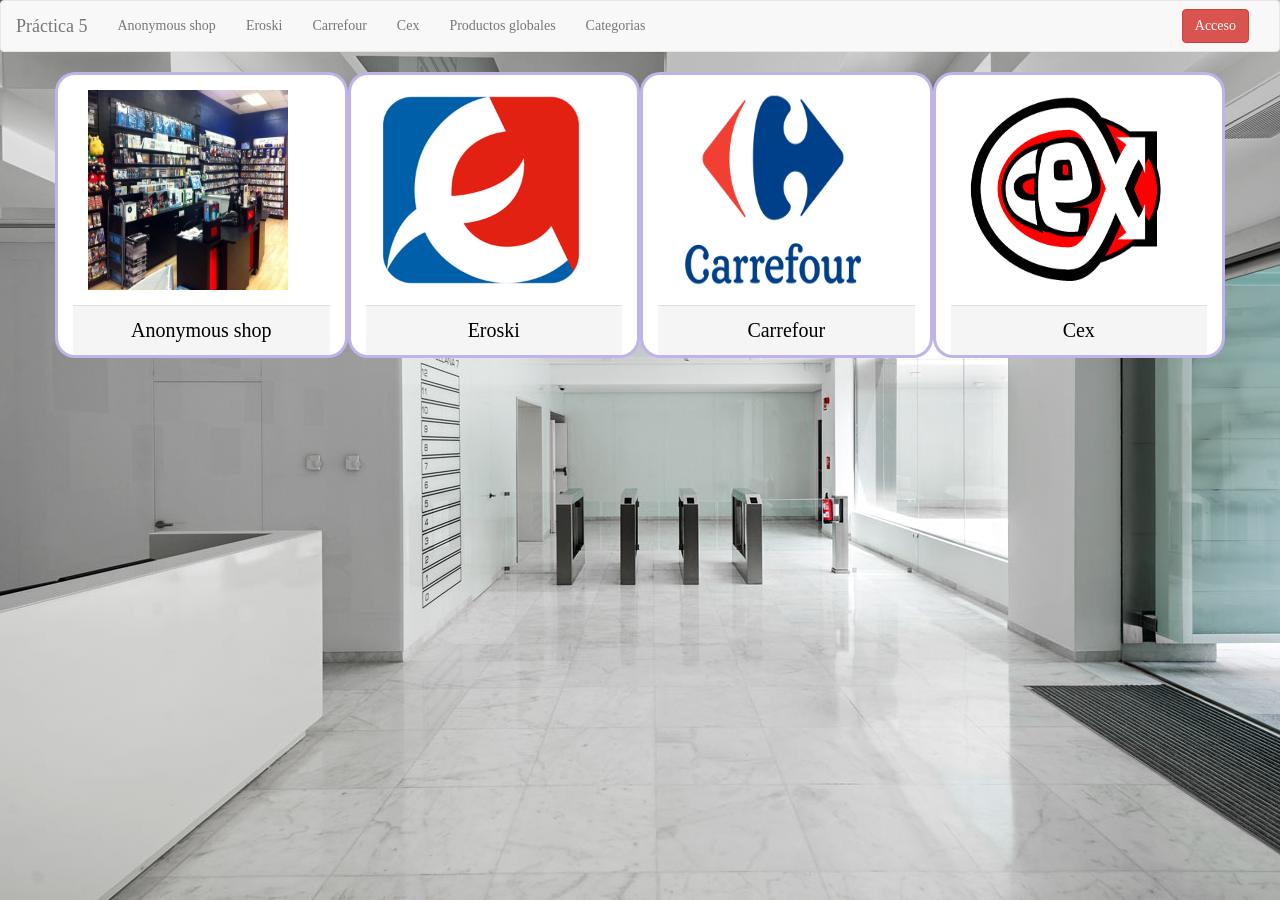
<file: Practica 7/index.html>
<!DOCTYPE html>
<html lang="es">
<head>
    <meta charset="utf-8">
    <meta http-equiv="X-UA-Compatible" content="IE=edge">
    <meta name="viewport" content="width=device-width, initial-scale=1">
    <title>Practica 6</title>
    <link href="css/micss.css" rel="stylesheet">
    <link href="css/bootstrap.min.css" rel="stylesheet">

</head>
<body id="init">

<nav id="nav" class="navbar navbar-default">
    <div id="div-nav" class="container-fluid">
        <div class="navbar-header">
            <a class="navbar-brand" href="#init" id="home">Práctica 5</a>
        </div>

        <div class="collapse navbar-collapse" id="myNavbar">

            <!--
             <ul class="nav navbar-nav navbar-left">
                 <li><a href="#init">Eroski</a></li>
                 <li><a href="#init">Carrefour</a></li>
                 <li><a href="#init">Cex</a></li>
             </ul>
             -->

            <!-- DROPDOWN
                        <div class="btn-group pull-right">
                            <button id="categorias" type="button" class="btn btn-danger" data-toggle="dropdown">
                                <span>Categorias</span>
                            </button>
                            <div class="dropdown-menu">
                                <a class="dropdown-item" href="#">Action</a>
                                <a class="dropdown-item" href="#">Another action</a>
                                <a class="dropdown-item" href="#">Something else here</a>
                            </div>
                        </div>
                        -->
            <div id="acceso-mostrado" class="pull-right">
                <button type="button" class="btn btn-danger" data-toggle="modal" data-target="#myModal">Acceso</button>

                <div class="modal fade" id="myModal" role="dialog">
                    <div class="modal-dialog">

                        <!-- Modal content-->
                        <div class="modal-content">
                            <div class="modal-header">
                                <button type="button" class="close" data-dismiss="modal">&times;</button>
                                <h4 class="modal-title">Acceso a usuario</h4>
                            </div>
                            <div class="modal-body">
                                <form>
                                    <div class="form-group">
                                        <label for="user">Usuario:</label>
                                        <input type="text" class="form-control" id="user">
                                    </div>
                                    <div class="form-group">
                                        <label for="passwd">Contraseña:</label>
                                        <input type="password" class="form-control" id="passwd">
                                    </div>
                                </form>
                                <button class="btn btn-default" id="acceso" onclick="accederUsuario()">Acceder</button>
                            </div>
                            <div class="modal-footer">
                                <button type="button" class="btn btn-default" data-dismiss="modal">Cerrar</button>
                            </div>
                        </div>

                    </div>
                </div>
            </div>
            <div id="oculto" class="usuario-oculto pull-right">
                <div class="colocar">
                    <p id="nombre-user"></p>
                    <button type="button" id="cerrar" class="btn btn-danger" onclick="cerrarSesion()">Cerrar
                        sesion
                    </button>
                </div>
            </div>
        </div>
    </div>
</nav>

<main id="main" class="container">


    <div class="modal fade" id="modalAgregarCat" role="dialog">
        <div class="modal-dialog">

            <!-- Modal content-->
            <div class="modal-content">
                <div class="modal-header">
                    <button type="button" class="close" data-dismiss="modal">&times;</button>
                    <h4 class="modal-title">Agregar categoria</h4>
                </div>
                <div class="modal-body" id="body-modal">
                    <form>
                        <div class="form-group">
                            <label for="categoriaName">Nombre: </label>
                            <input type="text" class="form-control" id="categoriaName">
                        </div>
                    </form>
                    <button class="btn btn-default" id="addCat" data-target="#addCategory" data-toggle="modal">Añadir
                    </button>
                </div>
                <div class="modal-footer">
                    <button type="button" class="btn btn-default" data-dismiss="modal">Cerrar</button>
                </div>
            </div>

        </div>
    </div>

    <div class="modal fade" id="eliminarCat" role="dialog">
        <div class="modal-dialog">

            <!-- Modal content-->
            <div class="modal-content">
                <div class="modal-header">
                    <button type="button" class="close" data-dismiss="modal">&times;</button>
                    <h4 class="modal-title">Categoria eliminada con éxito</h4>
                </div>
                <div class="modal-body">
                    <p>¡Tu categoría ha sido eliminada!</p>
                </div>
                <div class="modal-footer">
                    <button type="button" class="btn btn-default" id="borrarCat" data-dismiss="modal">Cerrar</button>
                </div>
            </div>

        </div>
    </div>


    <div class="modal fade" id="addCategory" role="dialog">
        <div class="modal-dialog">

            <!-- Modal content-->
            <div class="modal-content">
                <div class="modal-header">
                    <button type="button" class="close" data-dismiss="modal">&times;</button>
                    <h4 class="modal-title">Categoria agregada con éxito</h4>
                </div>
                <div class="modal-body">
                    <p>¡Tu categoría ha sido agregada!</p>
                </div>
                <div class="modal-footer">
                    <button type="button" class="btn btn-default" id="agregarCat" data-dismiss="modal">Cerrar</button>
                </div>
            </div>

        </div>
    </div>

    <div class="modal fade" id="modalAgregarTienda" role="dialog">
        <div class="modal-dialog">

            <!-- Modal content-->
            <div class="modal-content">
                <div class="modal-header">
                    <button type="button" class="close" data-dismiss="modal">&times;</button>
                    <h4 class="modal-title">Agregar tienda</h4>
                </div>
                <div class="modal-body">
                    <form>
                        <div class="form-group">
                            <label for="cif">CIF: </label>
                            <input type="text" class="form-control" id="cif">
                        </div>
                        <div class="form-group">
                            <label for="categoriaName">Nombre: </label>
                            <input type="text" class="form-control" id="shopName">
                        </div>
                        <div class="form-group">
                            <label for="imagenTienda">Imagen: </label>
                            <input type="text" placeholder="Introduce la ruta completa de la imagen"
                                   class="form-control" id="imagenTienda">
                        </div>
                    </form>
                    <button class="btn btn-default" id="addShop">Añadir</button>
                </div>
                <div class="modal-footer">
                    <button type="button" class="btn btn-default" data-dismiss="modal">Cerrar</button>
                </div>
            </div>

        </div>
    </div>

    <div class="modal fade" id="eliminarShop" role="dialog">
        <div class="modal-dialog">

            <!-- Modal content-->
            <div class="modal-content">
                <div class="modal-header">
                    <button type="button" class="close" data-dismiss="modal">&times;</button>
                    <h4 class="modal-title">Tienda eliminada con éxito</h4>
                </div>
                <div class="modal-body">
                    <p>¡Tu tienda ha sido eliminada!</p>
                </div>
                <div class="modal-footer">
                    <button type="button" class="btn btn-default" id="borrarTienda" data-dismiss="modal">Cerrar</button>
                </div>
            </div>

        </div>
    </div>

    <div class="modal fade" id="eliminarProducto" role="dialog">
        <div class="modal-dialog">

            <!-- Modal content-->
            <div class="modal-content">
                <div class="modal-header">
                    <button type="button" class="close" data-dismiss="modal">&times;</button>
                    <h4 class="modal-title">Producto eliminado con éxito</h4>
                </div>
                <div class="modal-body">
                    <p>¡Tu producto ha sido eliminado!</p>
                </div>
                <div class="modal-footer">
                    <button type="button" class="btn btn-default" id="cerrarProd" data-dismiss="modal">Cerrar</button>
                </div>
            </div>

        </div>
    </div>

    <div class="modal fade" id="modalAgregarProducto" role="dialog">
        <div class="modal-dialog">

            <!-- Modal content-->
            <div class="modal-content">
                <div class="modal-header">
                    <button type="button" class="close" data-dismiss="modal">&times;</button>
                    <h4 class="modal-title">Agregar producto</h4>
                </div>
                <div class="modal-body">
                    <form>
                        <div class="tipos form-group">
                            <label for="tipo">Tipo: </label>
                            <select class="form-control" id="tipo">
                                <option value="dvd">DVD</option>
                                <option value="smartphone">Smartphone</option>
                                <option value="tv">TV</option>
                            </select>
                            <button class="btn btn-default" id="tipoProd">Ok</button>
                        </div>
                        <div class="form-group">
                            <label for="cif">Serial: </label>
                            <input type="text" class="form-control" id="serial">
                        </div>
                        <div class="form-group">
                            <label for="productName">Nombre: </label>
                            <input type="text" class="form-control" id="productName">
                        </div>
                        <div class="form-group">
                            <label for="precio">Precio: </label>
                            <input type="text" class="form-control" id="precio">
                        </div>
                        <div id="tipos">

                            <div id="tipodvd" class="tipo-dvd">

                                <div class="form-group">
                                    <label for="titulo">Titulo: </label>
                                    <input type="text" class="form-control" id="titulo">
                                </div>
                                <div class="form-group">
                                    <label for="autor">Autor: </label>
                                    <input type="text" class="form-control" id="autor">
                                </div>


                            </div>
                            <div id="tipotv" class="tipo-smartphone-tv">
                                <div class="form-group">
                                    <label for="modelo">Modelo: </label>
                                    <input type="text" class="form-control" id="modelo">
                                </div>
                            </div>

                        </div>
                        <div class="form-group">
                            <label for="imagenTienda">Imagen: </label>
                            <input type="text" placeholder="Introduce la ruta completa de la imagen"
                                   class="form-control" id="imagenProducto">
                        </div>
                        <div class="form-group">
                            <label for="stockp">Stock: </label>
                            <input type="text" class="form-control" id="stockp">
                        </div>
                        <div id="cats">
                            <label for="categories">Categoria: </label>
                        </div>

                    </form>
                    <button class="btn btn-default" id="addPro" data-target="#addProductoCorrecto" data-toggle="modal">
                        Añadir
                    </button>
                </div>
                <div class="modal-footer">
                    <button type="button" class="btn btn-default" data-dismiss="modal">Cerrar</button>
                </div>
            </div>

        </div>
    </div>

    <div class="modal fade" id="addProductoCorrecto" role="dialog">
        <div class="modal-dialog">

            <!-- Modal content-->
            <div class="modal-content">
                <div class="modal-header">
                    <button type="button" class="close" data-dismiss="modal">&times;</button>
                    <h4 class="modal-title">Producto agregado con éxito</h4>
                </div>
                <div class="modal-body">
                    <p>¡Tu producto ha sido agregado!</p>
                </div>
                <div class="modal-footer">
                    <button type="button" class="btn btn-default" id="cerrarProdAdd" data-dismiss="modal">Cerrar
                    </button>
                </div>
            </div>

        </div>
    </div>


    <div class="modal fade" id="modifyCategory" role="dialog">
        <div class="modal-dialog">

            <!-- Modal content-->
            <div class="modal-content">
                <div class="modal-header">
                    <button type="button" class="close" data-dismiss="modal">&times;</button>
                    <h4 class="modal-title">Categoría modificada con éxito</h4>
                </div>
                <div class="modal-body">
                    <p>¡Tu categoria ha sido modificada!</p>
                </div>
                <div class="modal-footer">
                    <button type="button" class="btn btn-default" id="cerrarMdfCat" data-dismiss="modal">Cerrar
                    </button>
                </div>
            </div>

        </div>
    </div>


    <div class="modal fade" id="modalModificarTienda" role="dialog">
        <div class="modal-dialog">

            <!-- Modal content-->
            <div class="modal-content">
                <div class="modal-header">
                    <button type="button" class="close" data-dismiss="modal">&times;</button>
                    <h4 class="modal-title">Agregar tienda</h4>
                </div>
                <div id="ponerBoton" class="modal-body">
                    <form id="resetear">
                        <div class="form-group">
                            <label for="cifMdf">CIF: </label>
                            <input type="text" class="form-control" id="cifMdf">
                        </div>
                        <div class="form-group">
                            <label for="shopNameMdf">Nombre: </label>
                            <input type="text" class="form-control" id="shopNameMdf">
                        </div>
                        <div class="form-group">
                            <label for="descripcion">Descripcion</label>
                            <textarea class="form-control" id="descripcion" rows="3"></textarea>
                        </div>
                        <div class="form-group">
                            <label for="imagenTiendaMdf">Imagen: </label>
                            <input type="text"
                                   class="form-control" id="imagenTiendaMdf">
                        </div>
                    </form>
                </div>
                <div class="modal-footer">
                    <button type="button" class="btn btn-default" data-dismiss="modal">Cerrar</button>
                </div>
            </div>

        </div>
    </div>


    <div class="modal fade" id="tiendaModificada" role="dialog">
        <div class="modal-dialog">

            <!-- Modal content-->
            <div class="modal-content">
                <div class="modal-header">
                    <button type="button" class="close" data-dismiss="modal">&times;</button>
                    <h4 class="modal-title">Tienda modificada con éxito</h4>
                </div>
                <div class="modal-body">
                    <p>¡Tu tienda ha sido modificada!</p>
                </div>
                <div class="modal-footer">
                    <button type="button" class="btn btn-default" id="cerrarMdfShop" data-dismiss="modal">Cerrar
                    </button>
                </div>
            </div>

        </div>
    </div>


    <div class="modal fade" id="modificarStock" role="dialog">
        <div class="modal-dialog">
            <div class="modal-content">
                <div class="modal-header">
                    <button type="button" class="close" data-dismiss="modal">&times;</button>
                    <h4 class="modal-title">Modificar Stock</h4>
                </div>
                <div id="ponerBtn" class="modal-body">
                    <form id="reset">
                        <div class="form-group">
                            <label for="productsName">Nombre: </label>
                            <input type="text" class="form-control" id="productsName" disabled>
                        </div>
                        <div class="form-group">
                            <label for="pstock">Stock: </label>
                            <input type="text" class="form-control" id="pstock">
                        </div>
                    </form>
                </div>
                <div class="modal-footer">
                    <button type="button" class="btn btn-default" data-dismiss="modal">Cerrar</button>
                </div>
            </div>
        </div>
    </div>
    <div class="modal fade" id="stockMod" role="dialog">
        <div class="modal-dialog">

            <!-- Modal content-->
            <div class="modal-content">
                <div class="modal-header">
                    <button type="button" class="close" data-dismiss="modal">&times;</button>
                    <h4 class="modal-title">Stock modificado con éxito</h4>
                </div>
                <div class="modal-body">
                    <p>¡Tu stock ha sido modificado!</p>
                </div>
                <div class="modal-footer">
                    <button type="button" class="btn btn-default" id="cerrarStockMod" data-dismiss="modal">
                        Cerrar
                    </button>
                </div>
            </div>

        </div>
    </div>

    <!--
    <div id="title">
        <h3>DESCRIPCION PRODUCTO</h3>
    </div>
    <div class="producto row" id="principal">

        <div class="col-md-2">
            <h4>DVD Fast & Furious 7</h4>
            <img src="images/productos/fastfurious.jpg" class="img-responsive">
        </div>
        <div class="descripcion col-md-10">
            <p> Película de acción estadounidense de 2015 dirigida por James Wan y protagonizada por Vin Diesel, Paul
                Walker, Dwayne Johnson, Michelle Rodríguez, Jordana Brewster, Tyrese Gibson, Ludacris y Jason Statham.
                Es el séptimo film de la saga The Fast and the Furious y también la secuela paralela de la película Fast
                & Furious 6 y de su spin-off The Fast and the Furious: Tokyo Drift.</p>
            <h1 id="stock" class="pull-right">Stock: 16</h1>
        </div>

    </div>

    </div>
-->
    <!--
        <div class="principal row">

            <div class="div-Centro col-md-3">
                <div class="panel-body">
                    <img src="images/default.jpg" class="img-responsive">
                </div>
                <div class="panel-footer">
                    <a href="#">Default</a>
                </div>
            </div>

            <div class="div-Centro col-md-3">
                <div class="panel-body">
                    <img src="images/eroski.png" class="img-responsive">
                </div>
                <div class="panel-footer">
                    <a href="#">Eroski</a>
                </div>
            </div>

            <div class="div-Centro col-md-3">
                <div class="panel-body">
                    <img src="images/carrefour.png" class="img-responsive">
                </div>
                <div class="panel-footer">
                    <a href="#">Carrefour</a>
                </div>
            </div>

            <div class="div-Centro col-md-3">
                <div class="panel-body">
                    <img src="images/cex.png" class="img-responsive">
                </div>
                <div class="panel-footer">
                    <a href="#">Cex</a>
                </div>
            </div>

        </div>
    -->
</main>


<script src="https://ajax.googleapis.com/ajax/libs/jquery/1.12.4/jquery.min.js"></script>

<script src="js/bootstrap.min.js"></script>

<script type="text/javascript" src="js/BaseException.js"></script>
<script type="text/javascript" src="js/Productos.js"></script>
<script type="text/javascript" src="js/StoreHouse.js"></script>
<!--<script type="text/javascript" src="js/test.js"></script>-->
<script type="text/javascript" src="js/init.js"></script>
<script type="text/javascript" src="js/formularios.js"></script>

</body>
</html>
</file>
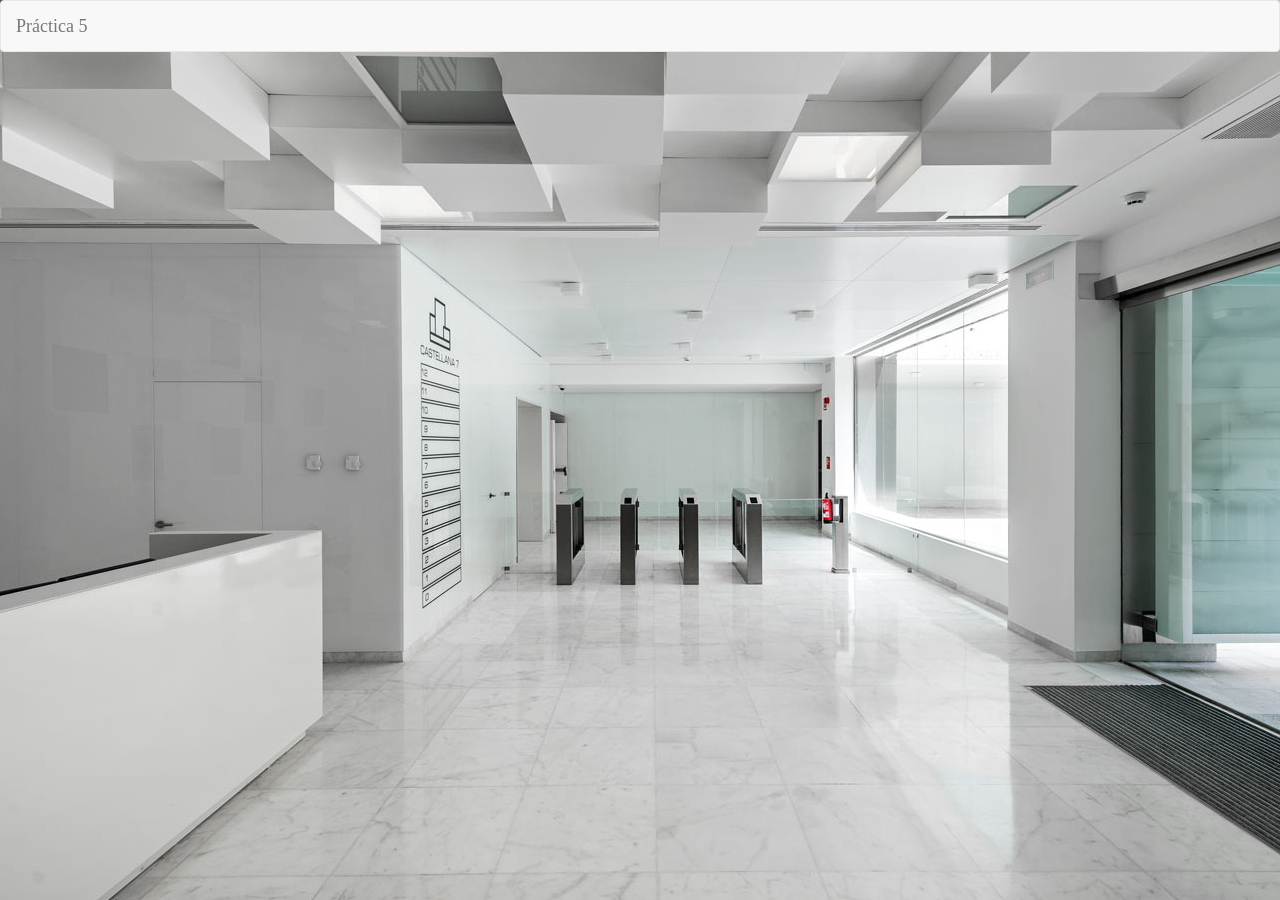
<file: Practica 7/descripcion.html>
<!DOCTYPE html>
<html lang="es">
<head>
    <meta charset="utf-8">
    <meta http-equiv="X-UA-Compatible" content="IE=edge">
    <meta name="viewport" content="width=device-width, initial-scale=1">
    <title>Practica 5</title>
    <link href="css/micss.css" rel="stylesheet">
    <link href="css/bootstrap.min.css" rel="stylesheet">

</head>
<body id="init">

<nav id="nav" class="navbar navbar-default">
    <div id="div-nav" class="container-fluid">
        <div class="navbar-header">
            <a class="navbar-brand" href="#init" id="home">Práctica 5</a>
        </div>

        <div class="collapse navbar-collapse" id="myNavbar">

            <!--
             <ul class="nav navbar-nav navbar-left">
                 <li><a href="#init">Eroski</a></li>
                 <li><a href="#init">Carrefour</a></li>
                 <li><a href="#init">Cex</a></li>
             </ul>
             -->

            <!-- DROPDOWN
                        <div class="btn-group pull-right">
                            <button id="categorias" type="button" class="btn btn-danger" data-toggle="dropdown">
                                <span>Categorias</span>
                            </button>
                            <div class="dropdown-menu">
                                <a class="dropdown-item" href="#">Action</a>
                                <a class="dropdown-item" href="#">Another action</a>
                                <a class="dropdown-item" href="#">Something else here</a>
                            </div>
                        </div>
                        -->
        </div>
    </div>
</nav>

<main id="main" class="container">
    <!--
    <div id="title">
        <h3>DESCRIPCION PRODUCTO</h3>
    </div>
    <div class="producto row" id="principal">

        <div class="col-md-2">
            <h4>DVD Fast & Furious 7</h4>
            <img src="images/productos/fastfurious.jpg" class="img-responsive">
        </div>
        <div class="descripcion col-md-10">
            <p> Película de acción estadounidense de 2015 dirigida por James Wan y protagonizada por Vin Diesel, Paul
                Walker, Dwayne Johnson, Michelle Rodríguez, Jordana Brewster, Tyrese Gibson, Ludacris y Jason Statham.
                Es el séptimo film de la saga The Fast and the Furious y también la secuela paralela de la película Fast
                & Furious 6 y de su spin-off The Fast and the Furious: Tokyo Drift.</p>
            <h1 id="stock" class="pull-right">Stock: 16</h1>
        </div>

    </div>

    </div>
-->
    <!--
        <div class="principal row">

            <div class="div-Centro col-md-3">
                <div class="panel-body">
                    <img src="images/default.jpg" class="img-responsive">
                </div>
                <div class="panel-footer">
                    <a href="#">Default</a>
                </div>
            </div>

            <div class="div-Centro col-md-3">
                <div class="panel-body">
                    <img src="images/eroski.png" class="img-responsive">
                </div>
                <div class="panel-footer">
                    <a href="#">Eroski</a>
                </div>
            </div>

            <div class="div-Centro col-md-3">
                <div class="panel-body">
                    <img src="images/carrefour.png" class="img-responsive">
                </div>
                <div class="panel-footer">
                    <a href="#">Carrefour</a>
                </div>
            </div>

            <div class="div-Centro col-md-3">
                <div class="panel-body">
                    <img src="images/cex.png" class="img-responsive">
                </div>
                <div class="panel-footer">
                    <a href="#">Cex</a>
                </div>
            </div>

        </div>
    -->
</main>


<script src="https://ajax.googleapis.com/ajax/libs/jquery/1.12.4/jquery.min.js"></script>

<script src="js/bootstrap.min.js"></script>

<script type="text/javascript" src="js/BaseException.js"></script>
<script type="text/javascript" src="js/Productos.js"></script>
<script type="text/javascript" src="js/StoreHouse.js"></script>
<!--<script type="text/javascript" src="js/test.js"></script>-->
<!--<script type="text/javascript" src="js/init.js"></script>-->

</body>
</html>
</file>
<file: Practica 7/css/micss.css>
* {
    font-family: Bahnschrift;
}

body {
    background: url("../images/fondo.jpg") center no-repeat fixed;
}

.principal img {
    width: 200px;
    height: 200px;
}

.div-Centro {
    text-align: center;
    background-color: rgb(255, 255, 255);
    border: 3px solid rgba(72, 37, 192, 0.35);
    border-radius: 20px;
}

.div-Centro a {
    color: #000000;
    text-decoration: none;
    font-size: 20px;
}

.div-Centro a:hover {
    text-decoration: none;
    color: #ff00e1;
}

.div-Centro:hover{
    -webkit-box-shadow: inset 0px 0px 58px 7px rgba(0,0,0,0.62);
    -moz-box-shadow: inset 0px 0px 58px 7px rgba(0,0,0,0.62);
    box-shadow: inset 0px 0px 58px 7px rgba(10, 227, 195, 0.62);
}

#categorias {
    margin-top: 10px;
    width: 90px;
    height: 30px;
}

div.dropdown-menu{
    padding: 0;
}

div.dropdown-menu ul{
    background-color: #e7e7e7;
    list-style-type: none;
    margin: 0;
    padding: 0;
}

div.dropdown-menu li{
    background-color: #d9534f;
    border: 0.5px solid #000000;
    text-align: center;
}

div.dropdown-menu a{
    text-decoration: none;
    color: #ffffff;
}

div.dropdown-menu li:hover{
    background-color: #0ae3c3;
}


.producto {
    background-color: #e8e8e8;
    padding: 20px;
    box-shadow: 20px 20px 5px #995400;
    border: 10px solid #ff9b03;
}

.producto img {
    border: 5px solid white;
}

.descripcion {
    padding: 50px;
}

#title {
    color: #ff9b03;
    -webkit-text-stroke: 1px black;
    border-bottom: 2px groove #ff9b03;
    height: 30px;
    margin-bottom: 5px;
}

#stock {
    font-size: 30px;
    margin-right: 50px;
}

.tiendas{
    background-color: rgba(10, 227, 195, 0.24);
    display: flex;
    flex-direction: column;
    overflow: auto;
    height: 28px;
}

.tiendas a{
    font-size: 15px;
}

.panel-footer{
    text-overflow:ellipsis;
}

.pull-right{
    padding-top: 8px;
}

.usuario-oculto{
    display: none;
}

.colocar{
    display: flex;
}

#nombre-user{
    margin: 10px;
}

.tipo-dvd,.tipo-smartphone-tv{
    display: none;
}

.tipos{
    display: flex;
}
</file>
